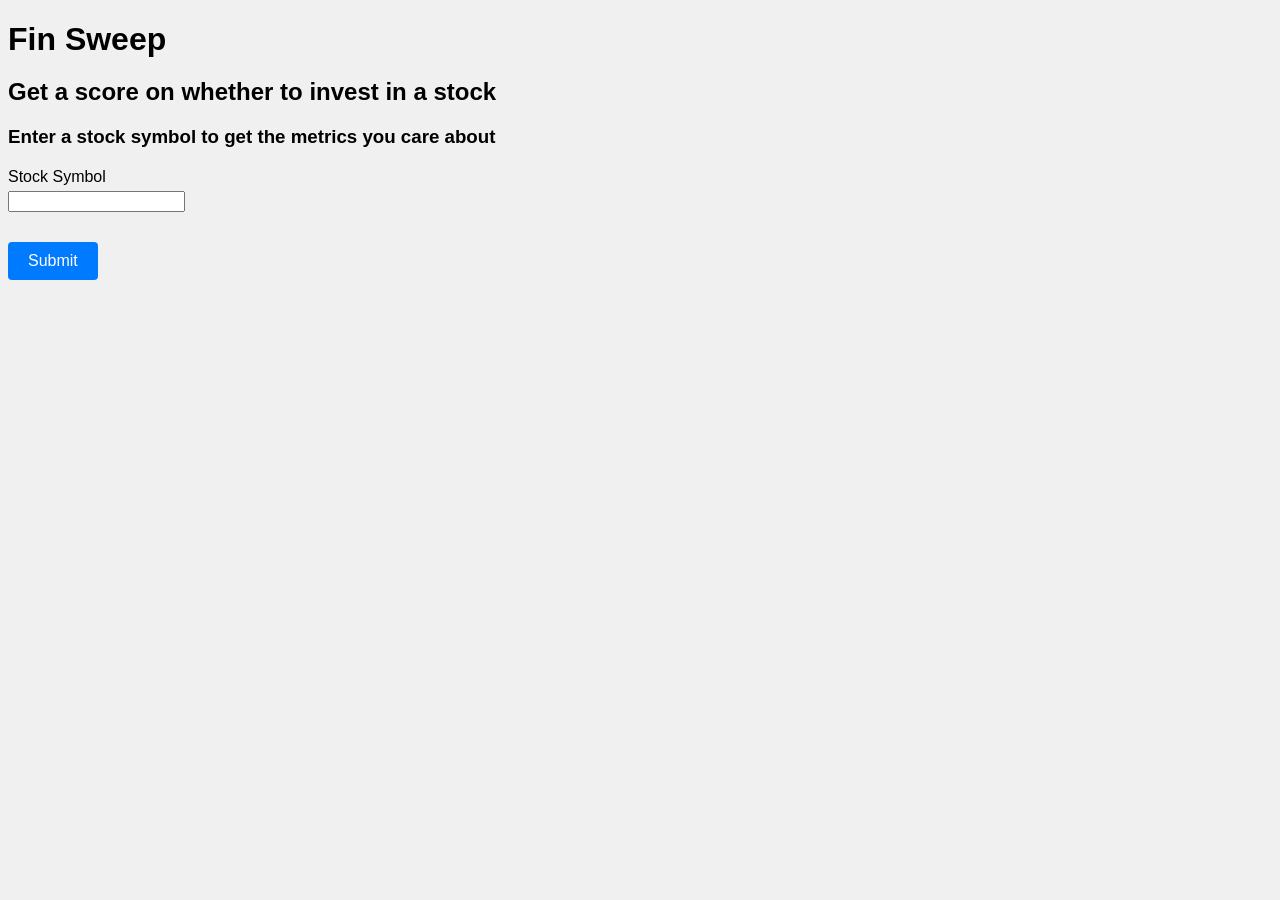
<file: index.html>
<!DOCTYPE html>
<html lang="en">
<head>
    <meta charset="UTF-8">
    <title>Fin Sweep</title>
    <link rel="stylesheet" href="styles/style.css">
</head>
<body>
    <h1>Fin Sweep</h1>
    <h2>Get a score on whether to invest in a stock</h2>

    <h3>Enter a stock symbol to get the metrics you care about</h3>

    <!-- User Input Form -->
    <form id="userForm">
        <label for="stock_symbol">Stock Symbol</label>
        <input type="text" id="stock_symbol" name="stock_symbol" maxlength="30">

        <button type="submit">Submit</button>
    </form>

    <!-- Display Area -->
    <div id="dataDisplay"></div>

    <script src="https://code.jquery.com/jquery-3.6.0.min.js"></script>
    <script src="scripts/script.js"></script>
</body>
</html>
</file>
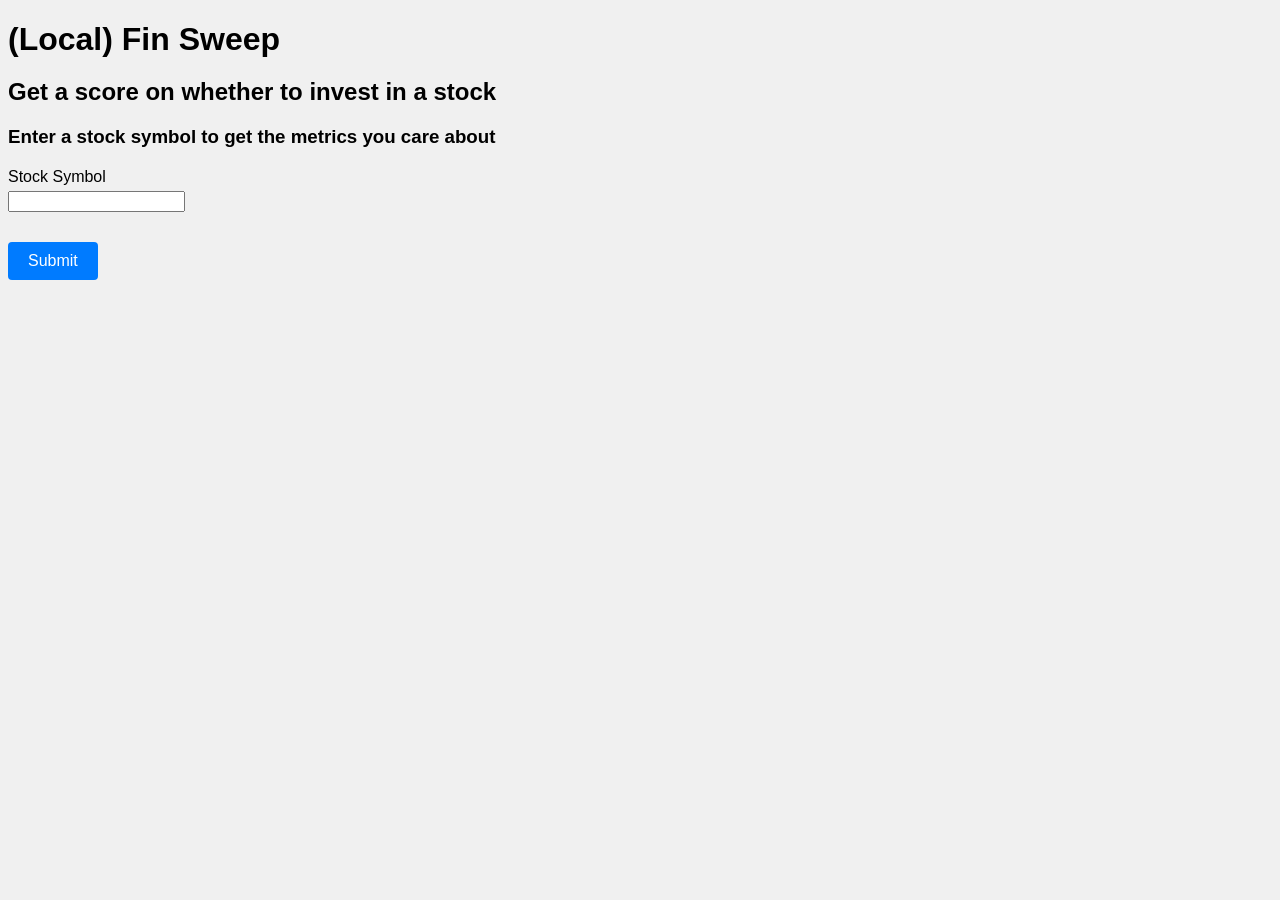
<file: local-fin-sweep/local_fin_sweep_index.html>
<!DOCTYPE html>
<html lang="en">
<head>
    <meta charset="UTF-8">
    <title>(Local) Fin Sweep</title>
    <link rel="stylesheet" href="styles/style.css">
</head>
<body>
    <h1>(Local) Fin Sweep</h1>
    <h2>Get a score on whether to invest in a stock</h2>

    <h3>Enter a stock symbol to get the metrics you care about</h3>

    <!-- User Input Form -->
    <form id="userForm">
        <label for="stock_symbol">Stock Symbol</label>
        <input type="text" id="stock_symbol" name="stock_symbol" maxlength="30">

        <button type="submit">Submit</button>
    </form>

    <!-- Display Area -->
    <div id="dataDisplay"></div>

    <script src="https://code.jquery.com/jquery-3.6.0.min.js"></script>
    <script src="scripts/script.js"></script>
</body>
</html>
</file>
<file: styles/style.css>
body {
    font-family: Arial, sans-serif;
    margin: 500;
    padding: 10;
    background-color: #f0f0f0;
}

#app {
    padding: 20px;
    background-color: white;
    border-radius: 8px;
    box-shadow: 0 4px 8px rgba(0, 0, 0, 0.1);
    text-align: center;
}

button {
    margin-top: 20px;
    padding: 10px 20px;
    font-size: 16px;
    cursor: pointer;
    background-color: #007bff;
    color: white;
    border: none;
    border-radius: 4px;
}

button:hover {
    background-color: #0056b3;
}

#dataDisplay {
    margin-top: 20px;
    font-size: 18px;
    color: #333;
}
h1, h2, h3 {
    margin-bottom: 20px; /* Adjust as needed */
}

form {
    margin-top: 20px;
}

/* Ensure form labels and inputs are spaced properly */
form label {
    display: block;
    margin-bottom: 5px;
}

form input {
    margin-bottom: 10px;
    display: block;
}
</file>
<file: local-fin-sweep/styles/style.css>
body {
    font-family: Arial, sans-serif;
    margin: 500;
    padding: 10;
    background-color: #f0f0f0;
}

#app {
    padding: 20px;
    background-color: white;
    border-radius: 8px;
    box-shadow: 0 4px 8px rgba(0, 0, 0, 0.1);
    text-align: center;
}

button {
    margin-top: 20px;
    padding: 10px 20px;
    font-size: 16px;
    cursor: pointer;
    background-color: #007bff;
    color: white;
    border: none;
    border-radius: 4px;
}

button:hover {
    background-color: #0056b3;
}

#dataDisplay {
    margin-top: 20px;
    font-size: 18px;
    color: #333;
}
h1, h2, h3 {
    margin-bottom: 20px; /* Adjust as needed */
}

form {
    margin-top: 20px;
}

/* Ensure form labels and inputs are spaced properly */
form label {
    display: block;
    margin-bottom: 5px;
}

form input {
    margin-bottom: 10px;
    display: block;
}
</file>
